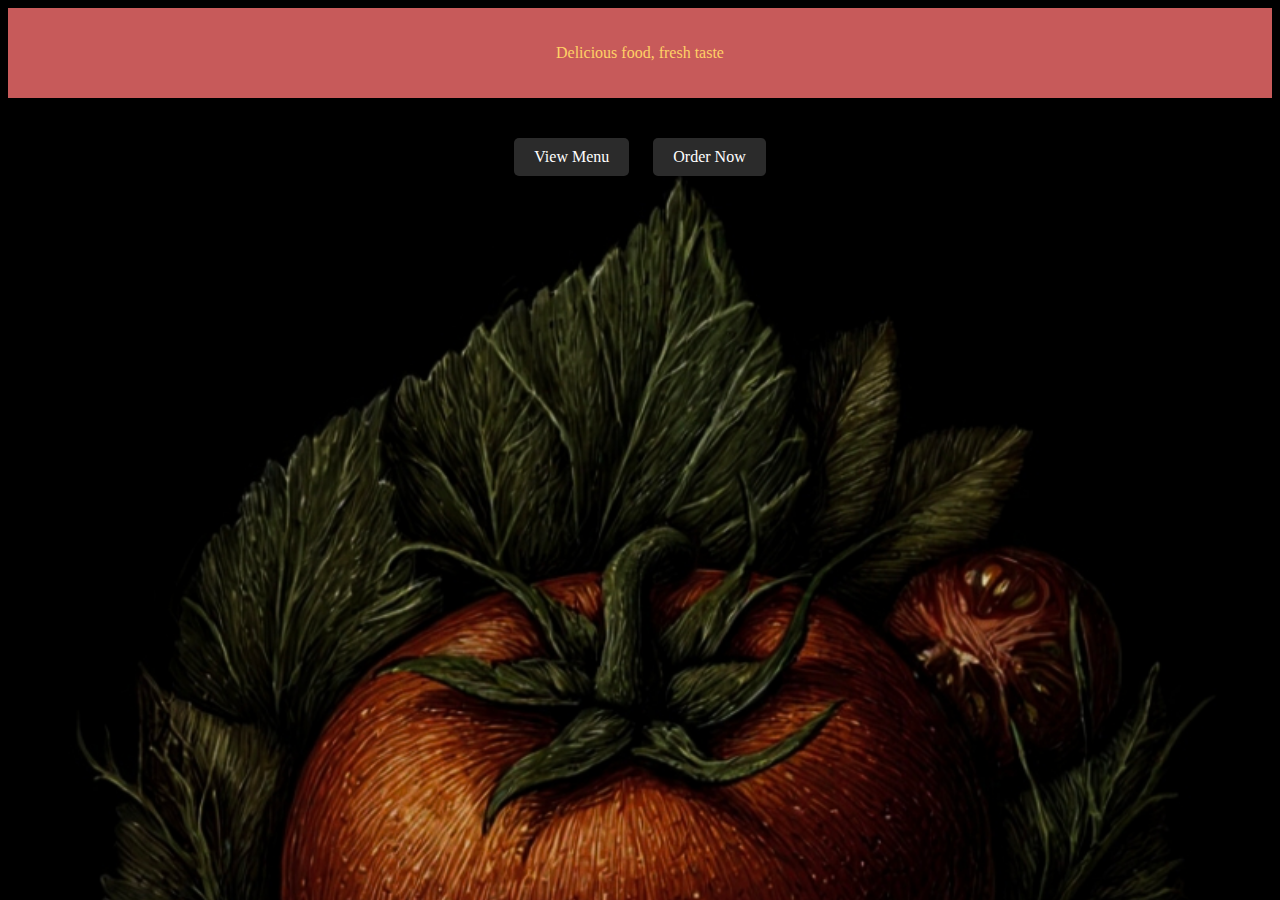
<file: index.html>
<!DOCTYPE html>
<html>
<head>
    <title>My Restaurant</title>
    <link rel="stylesheet" href="style.css">
</head>
<body >
    <div  class="header">
        
        <p>Delicious food, fresh taste</p>
    </div>

    <div class="home-buttons">
        <a href="menu.html" class="btn">View Menu</a>
        <a href="order.html" class="btn">Order Now</a>
    </div>

</body>
</html>
</file>
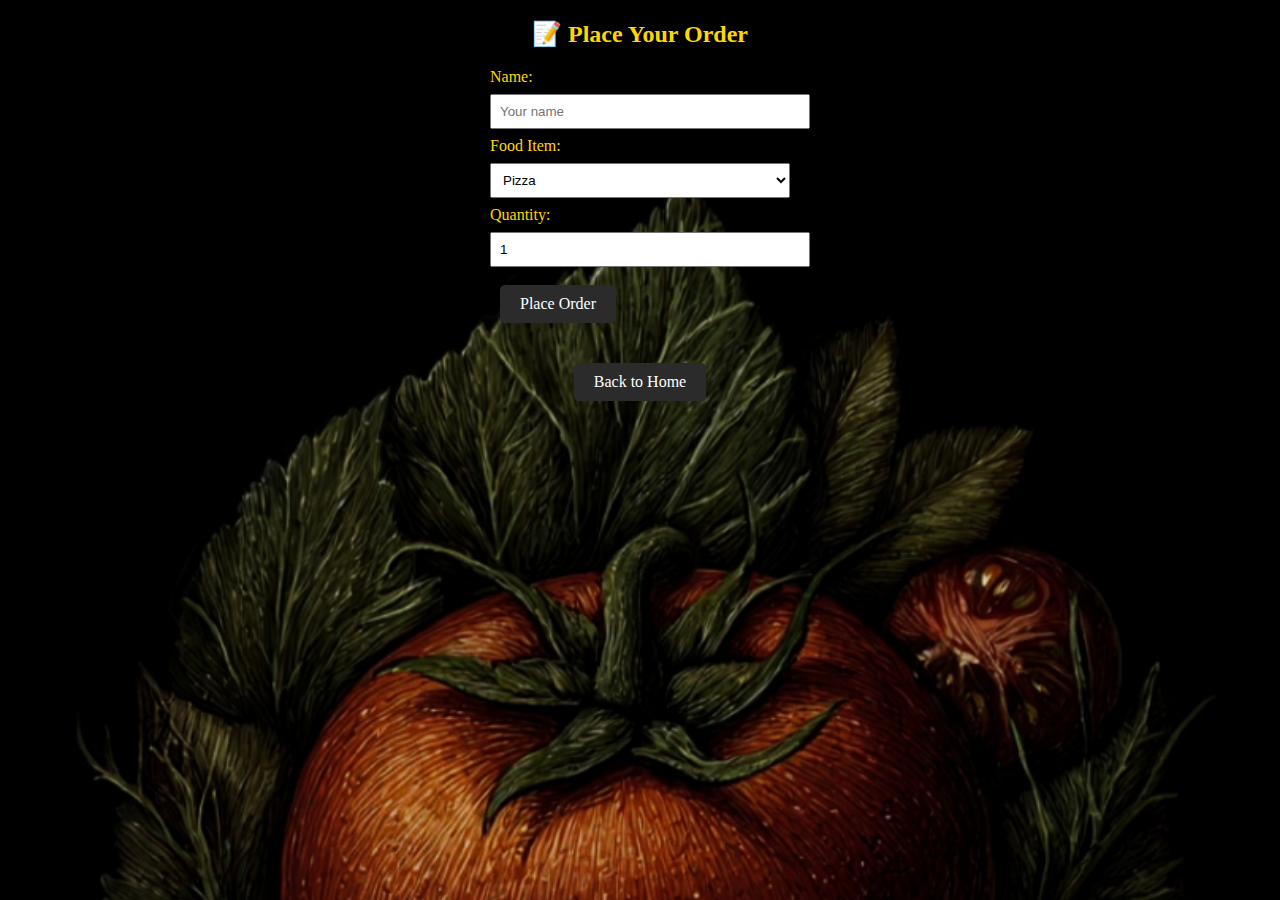
<file: order.html>
<!DOCTYPE html>
<html>
<head>
    <title>Order Food</title>
    <link rel="stylesheet" href="style.css">
</head>
<body>

    <h2 style="color:gold"class="center">📝 Place Your Order</h2>

    <form class="order-form">
        <label>Name:</label>
        <input type="text" placeholder="Your name">

        <label>Food Item:</label>
        <select>
            <option>Pizza</option>
            <option>Burger</option>
            <option>Fried Rice</option>
        </select>

        <label>Quantity:</label>
        <input type="number" value="1">

      <a href="thank.html"  type="submit" class="btn">Place Order</a>
    </form>

    <div class="center">
        <a href="index.html" class="btn">Back to Home</a>
    </div>

</body>
</html>
</file>
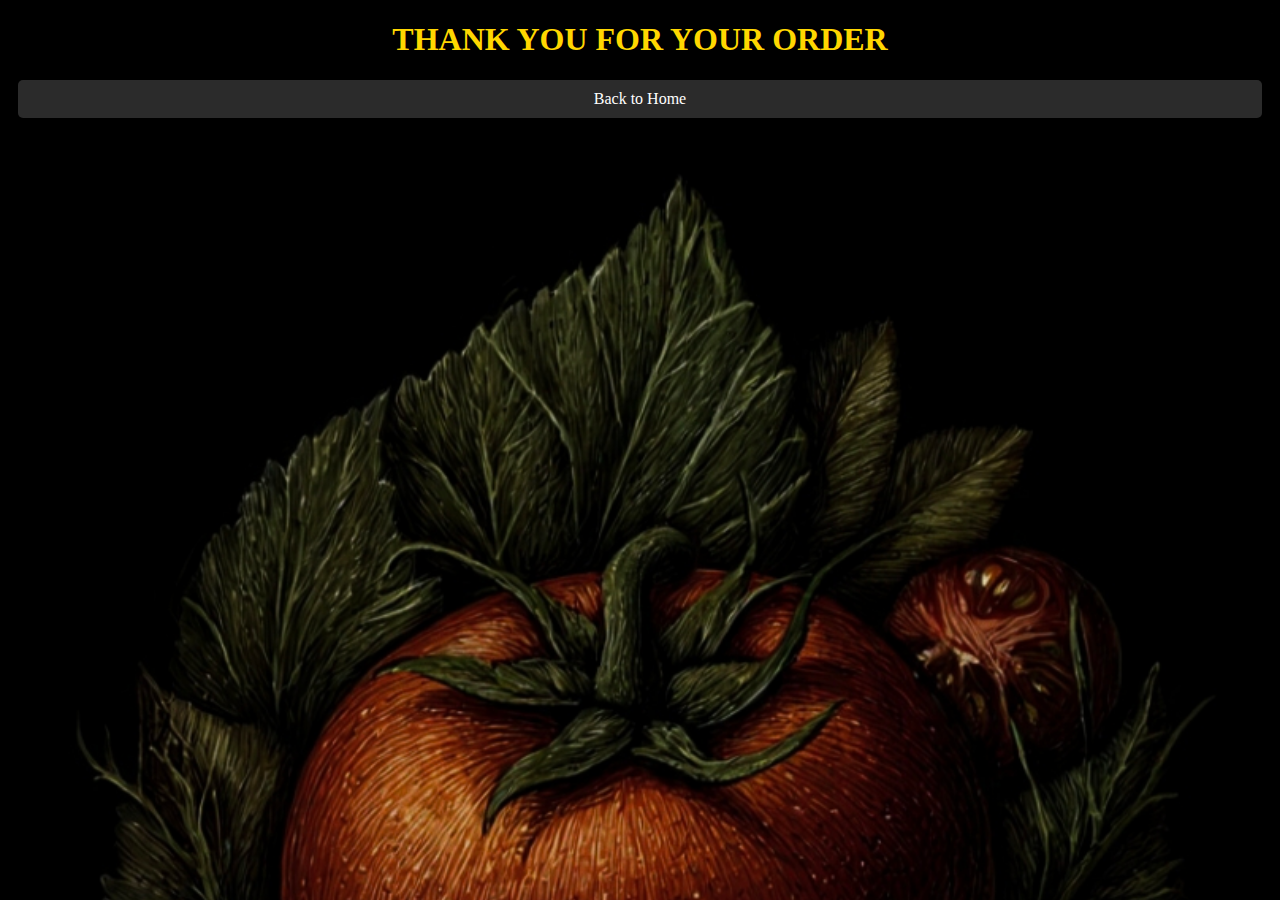
<file: thank.html>
<!DOCTYPE html>
<html>
<head>
    <title>Thank You</title>
    <link rel="stylesheet" href="style.css">
</head>
<body>

    <div>
        <h1 style="color: gold"align="center" >THANK YOU FOR YOUR ORDER</h1>
        </div>
        <a href="index.html" style="display:block; text-align:center;" class="btn">Back to Home</a>
    
    
    

</body>
</html>
</file>
<file: style.css>
body {
   background-image: url("food.jpg");
   background-size: cover;
    background-repeat: no-repeat;
    
}

.header {
    text-align: center;
    color: #FFD166;
    background-color:#C75A5A;
    padding: 20px;
}

.home-buttons {
    text-align: center;
    margin-top: 30px;
}
label{
  color: gold;
}
.btn {
    display: inline-block;
    padding: 10px 20px;
    background-color: #2B2B2B;
    color: #FFFFFF;
    text-decoration: none;
    margin: 10px;
    border-radius: 5px;
}

.btn:hover {
    background-color: #555;
}

.center {
    text-align: center;
    margin-top: 20px;
}

table {
  
  color: #7393B3;
    width: 100%;
    border-collapse: collapse;
    margin-top: 20px;
}

th, td {
    border: 1px solid gold;
    padding: 10px;
    text-align: center;
    
}

th {
    background-color: #ddd;
}
td{
  background-color: #D3D3D3;
}
.order-form {
    max-width: 300px;
    margin: auto;
}

.order-form input,
.order-form select {
    width: 100%;
    padding: 8px;
    margin: 8px 0;
}
.al {
    margin: 0;
    margin-bottom: 20px;
    height: 70%;
    display: flex;
    justify-content: center;
    align-items: center;
}
</file>
